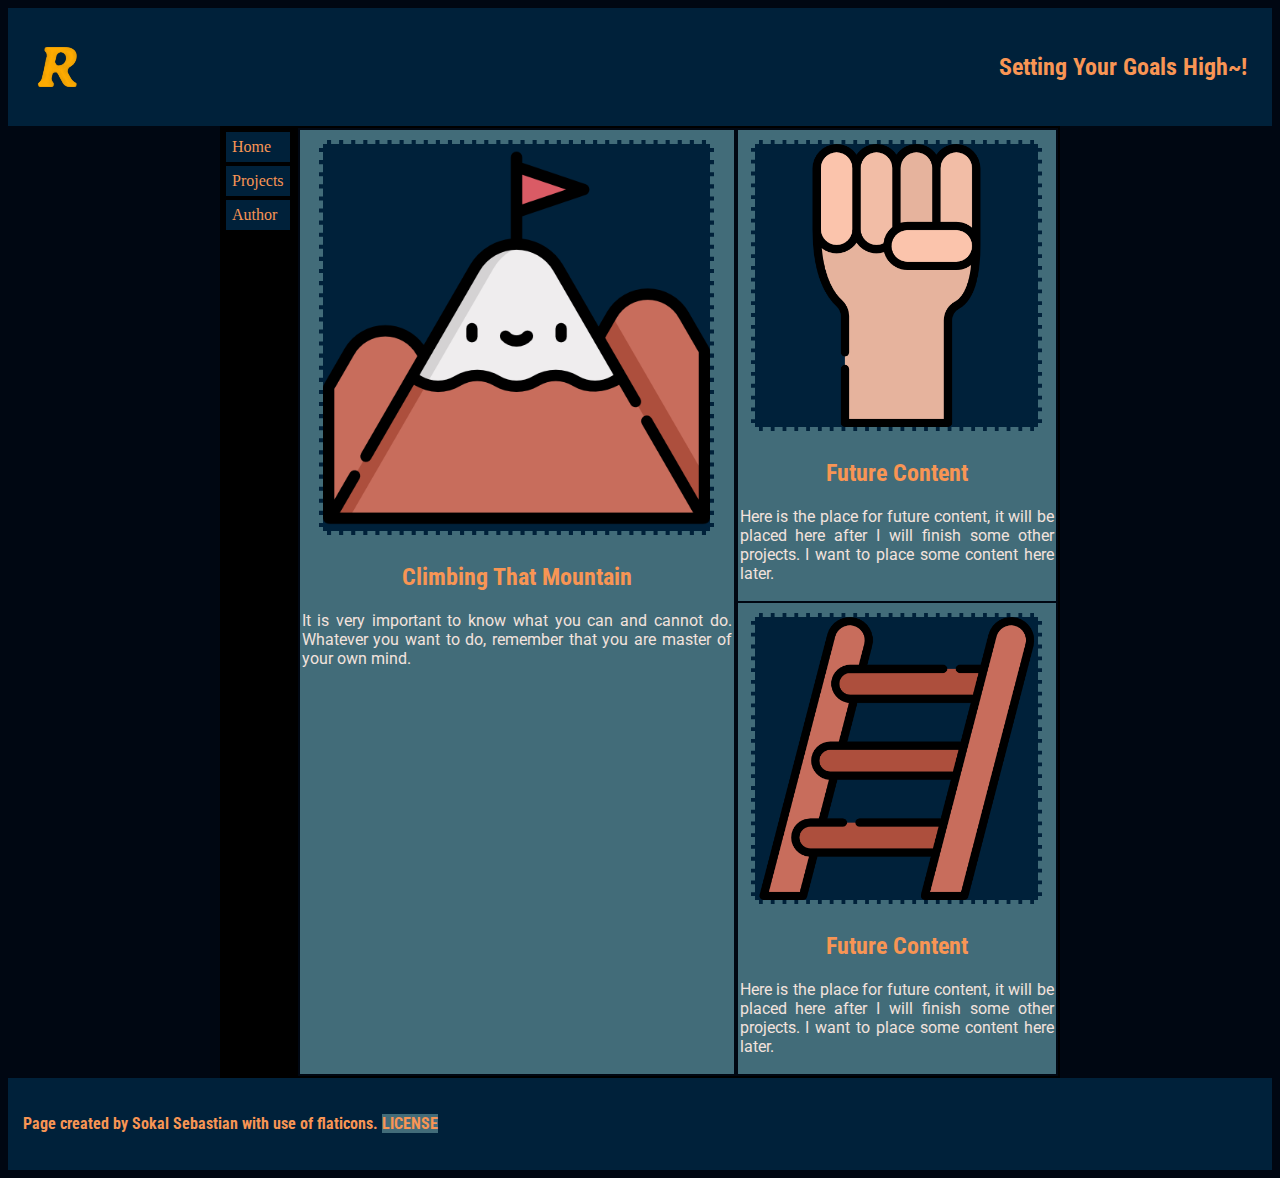
<file: index.html>
<!DOCTYPE html>
<html lang="en">

<head>
    <meta charset="UTF-8">
    <meta name="viewport" content="width=device-width, initial-scale=1.0">
    <meta http-equiv="X-UA-Compatible" content="ie=edge">
    <title>Portfolio</title>
    <link href="https://fonts.googleapis.com/css?family=Roboto+Condensed" rel="stylesheet">
    <link href="https://fonts.googleapis.com/css?family=Roboto:500" rel="stylesheet">
    <link rel="stylesheet" type="text/css" href="styles/main.css">
    <link rel="stylesheet" media="screen and (min-width: 550px)" href="styles/min-550px.css">
    <link rel="stylesheet" media="screen and (min-width: 870px)" href="styles/min-870px.css">
    <script src="javascript/main.js"></script>
</head>

<body>
    <header class="header">
        <div id="logo" onclick="home()">
        </div>

        <h2>Setting Your Goals High~!</h2>

        <label onclick="showMenu()" id="showMenu">&#9776;</label>
    </header>
    <main class="main">
        <nav id="nav">
            <div class="menu">
                <a onclick="home()">Home</a>
                <a onclick="projects()">Projects</a>
                <a onclick="author()">Author</a>
            </div>
        </nav>
        <div class="content">
            <div class="main-content">
                <div class="img-container">
                    <img src="images/025-mountain.png" id="mainImage" alt="MAIN IMAGE" /></div>
                <article id="HomeMain">
                    <h2>Climbing That Mountain</h2>
                    <p>It is very important to know what you can and cannot do. Whatever you want to do, remember that
                        you are master of your own mind.</p>
                </article>
                <article id="ProjectsMain">
                    <h2>Future Content</h2>
                    <p>Here is the place for future content, it will be placed here after I will finish some other
                        projects. I want to place some content here later.</p>
                </article>
                <article id="AuthorMain">
                    <h2>Future Content</h2>
                    <p>Here is the place for future content, it will be placed here after I will finish some other
                        projects. I want to place some content here later.</p>
                </article>
            </div>
            <div class="container">
                <div class="secondary-content">
                    <div class="img-container">
                        <img src="images/005-fist.png" id="secondaryImage" alt="SECONDARY IMAGE" /></div>
                    <article id="Home1">
                        <h2>Future Content</h2>
                        <p>Here is the place for future content, it will be placed here after I will finish some other
                            projects. I want to place some content here later.</p>
                    </article>
                    <article id="Projects1">
                        <h2>Future Content</h2>
                        <p>Here is the place for future content, it will be placed here after I will finish some other
                            projects. I want to place some content here later.</p>
                    </article>
                    <article id="Author1">
                        <h2>Future Content</h2>
                        <p>Here is the place for future content, it will be placed here after I will finish some other
                            projects. I want to place some content here later.</p>
                    </article>
                </div>
                <div class="secondary-content">
                    <div class="img-container">
                        <img src="images/018-ladder.png" id="thirdImage" alt="SECONDARY IMAGE" /></div>
                    <article id="Home2">
                        <h2>Future Content</h2>
                        <p>Here is the place for future content, it will be placed here after I will finish some other
                            projects. I want to place some content here later.</p>
                    </article>
                    <article id="Projects2">
                        <h2>Future Content</h2>
                        <p>Here is the place for future content, it will be placed here after I will finish some other
                            projects. I want to place some content here later.</p>
                    </article>
                    <article id="Author2">
                        <h2>Future Content</h2>
                        <p>Here is the place for future content, it will be placed here after I will finish some other
                            projects. I want to place some content here later.</p>
                    </article>
                </div>
            </div>
        </div>
    </main>
    <footer class="footer">
        <h4>Page created by Sokal Sebastian with use of flaticons. <a href="license/license.html" target="_blank">LICENSE</a></h4>
    </footer>
</body>

</html>
</file>
<file: styles/main.css>
body {
  display: flex;
  background-color: #000712;
  flex-direction: column;
}

img,
embed,
object,
video {
  max-width: 100%;
}

h1,
h2,
h3,
h4 {
  color: #f89554;
  font-family: "Roboto Condensed", sans-serif;
}

h2 {
  text-align: center;
}

p {
  color: #f2e2dd;
  font-family: "Roboto", sans-serif;
  text-align: justify;
  text-justify: inter-word;
}

/* HEADER */

.header {
  padding: 2%;
  background-color: #00213a;
  display: flex;
  flex-direction: row;
  align-items: baseline;
  justify-content: space-between;
  float: right;
}

#logo {
  min-height: 50px;
  min-width: 50px;
  background-image: url("../images/logo.png");
  margin-top: auto;
  margin-bottom: auto;
  cursor: pointer;
}

/* NAVIGATION */

#nav {
  padding: 2px;
  display: none;
  background-color: black;
}

#showMenu {
  display: block;
  margin: 6px;
  font-weight: bold;
}

/* .nav:hover {
} */

.menu {
  text-align: center;
}

.menu a {
  display: block;
  padding: 6px;
  margin: 4px;
  margin-bottom: 4px;
  background-color: #00213a;
}

.menu a:link,
a:visited {
  color: #f89554;
  text-decoration: none;
}

.menu a:hover {
  background-color: #426c79;
  text-decoration: none;
  cursor: pointer;
}

label {
  color: #f89554;
  cursor: pointer;
}

/* MAIN */

a,
a:hover,
a:link,
a:visited {
  color: #f89554;
  text-decoration: none;
}

.main {
  background-color: #000712;
  margin-left: auto;
  margin-right: auto;
}

.content {
  border: solid 2px black;
}

.main-content,
.secondary-content {
  padding: 2px;
  margin: 2px;
  background-color: #426c79;
}

.img-container {
  text-align: center;
  margin-top: 4px;
  align-self: center;
  margin-left: auto;
  margin-right: auto;
}

img {
  max-width: 90%;
  align-self: center;
  background-color: #00213a;
  border: 4px #426c79 dashed;
  width: 100%;
  margin: 4px;
}

#ProjectsMain,
#Projects1,
#Projects2,
#AuthorMain,
#Author1,
#Author2 {
  display: none;
}

/* FOOTER */

.footer {
  background-color: #00213a;
  padding: 15px;
}

.footer a {
  background-color: #426c79;
}

/* COLOR PALETTE : 
DARK BG: #000712
BG: #00213a
BASIC: #426c79
LIGHT:#f2e2dd
IMPORTANT:#f89554
*/
</file>
<file: styles/min-550px.css>
/* HEADER */

/* NAVIGATION */

.menu {
  text-align: left;
}

#showMenu {
  display: none;
}

#nav {
  display: block;
}

#menu-toggle {
  display: none;
}

/* MAIN */

.main {
  display: flex;
}

.content {
  display: flex;
}

.main-content {
  flex: 4;
}

.container {
  flex: 3;
}

/* FOOTER */
</file>
<file: styles/min-870px.css>
/* HEADER */

/* NAVIGATION */

/* MAIN */

.main {
  width: 840px;
}

/* FOOTER */
</file>
